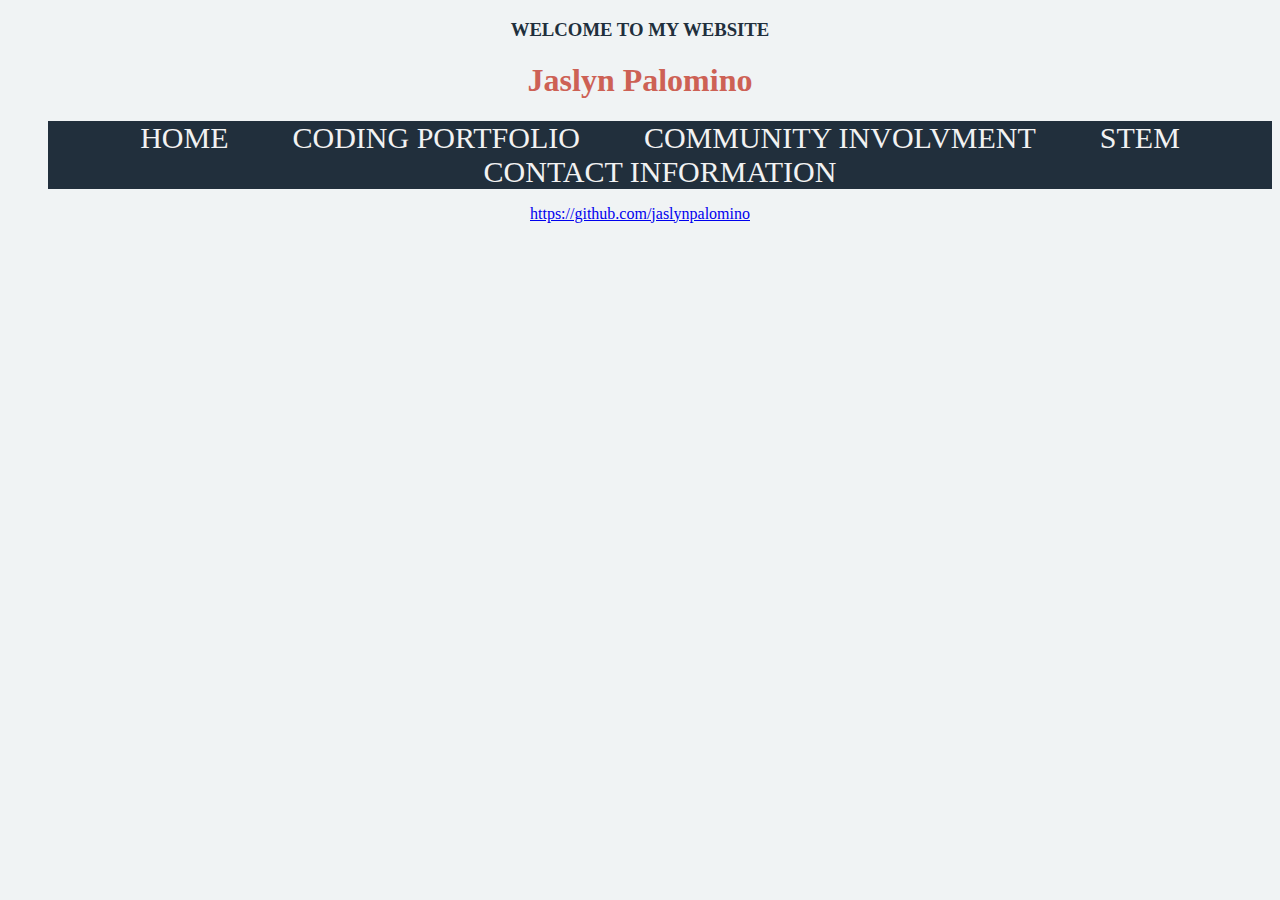
<file: codingportfolio.html>
<!DOCTYPE html>
<title> Jaslyn Palomino's Website </title>

<center>
<h3 style="color: #212F3C;"> WELCOME TO MY WEBSITE <h3>
<h1 style="color:#CD6155;"> Jaslyn Palomino </h1>

<body style="background-color:#F0F3F4">
</body>

	<link rel="stylesheet" type="text/css" href="mystyle.css">
<head>

	<ul><center><div class="topnav">


  <a href="index.html">HOME</a>
  <a href="codingportfolio.html">CODING PORTFOLIO</a>
  <a href="communityinvolvment.html">COMMUNITY INVOLVMENT</a>
  <a href="robotics.html">STEM</a>
  <a href="contact.html">CONTACT INFORMATION</a>

</div>
	</center></ul> 

</head>

<body><center>
	<a href="url">https://github.com/jaslynpalomino</a>
</body></center>

</html>
</file>
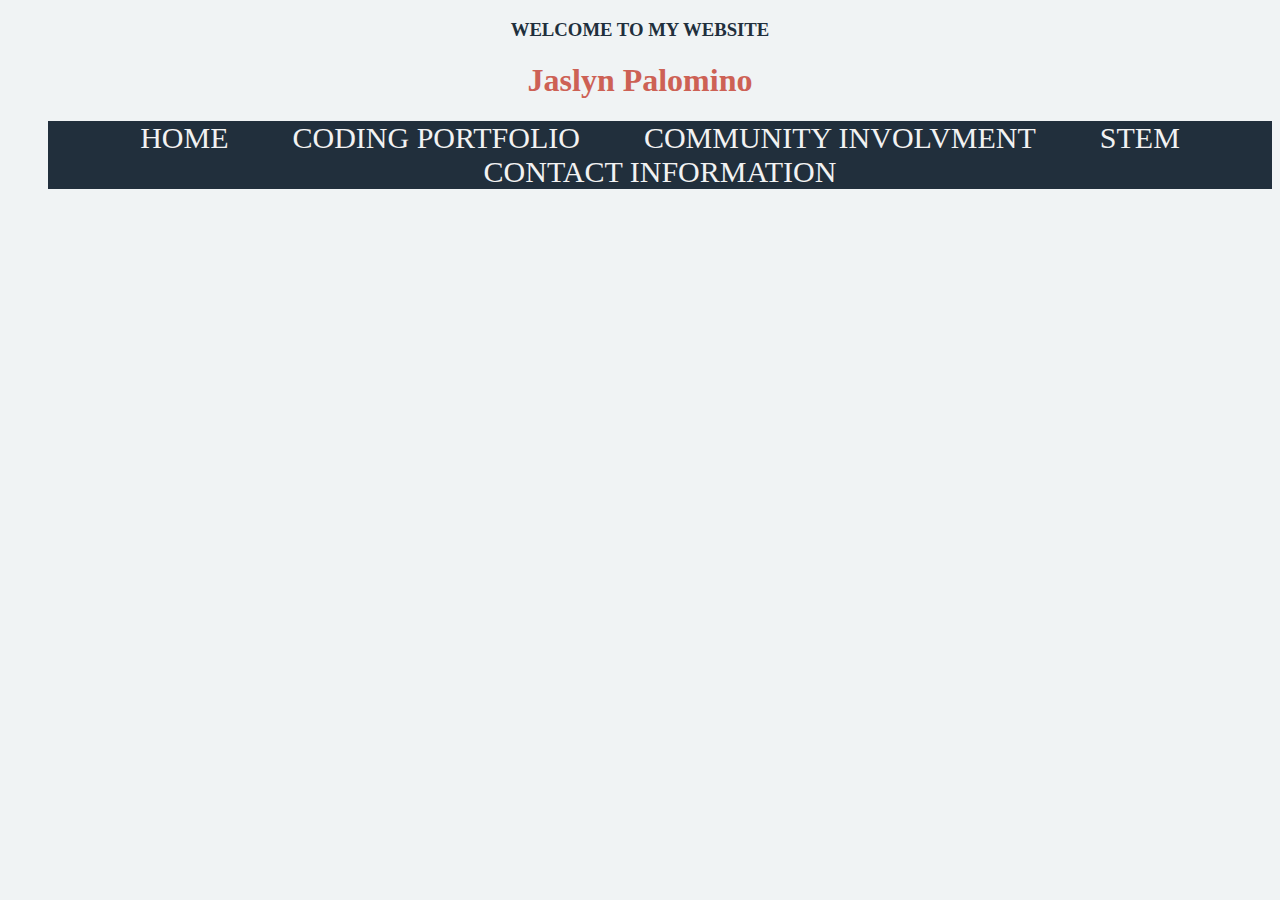
<file: contact.html>
<!DOCTYPE html>
<title> Jaslyn Palomino's Website </title>

<center>
<h3 style="color: #212F3C;"> WELCOME TO MY WEBSITE <h3>
<h1 style="color:#CD6155;"> Jaslyn Palomino </h1>

<body style="background-color:#F0F3F4">
</body>

	<link rel="stylesheet" type="text/css" href="mystyle.css">
<head>

	<ul><center><div class="topnav">


  <a href="index.html">HOME</a>
  <a href="codingportfolio.html">CODING PORTFOLIO</a>
  <a href="communityinvolvment.html">COMMUNITY INVOLVMENT</a>
  <a href="robotics.html">STEM</a>
  <a href="contact.html">CONTACT INFORMATION</a>

</div>
	</center></ul> 


</head>
</html>
</file>
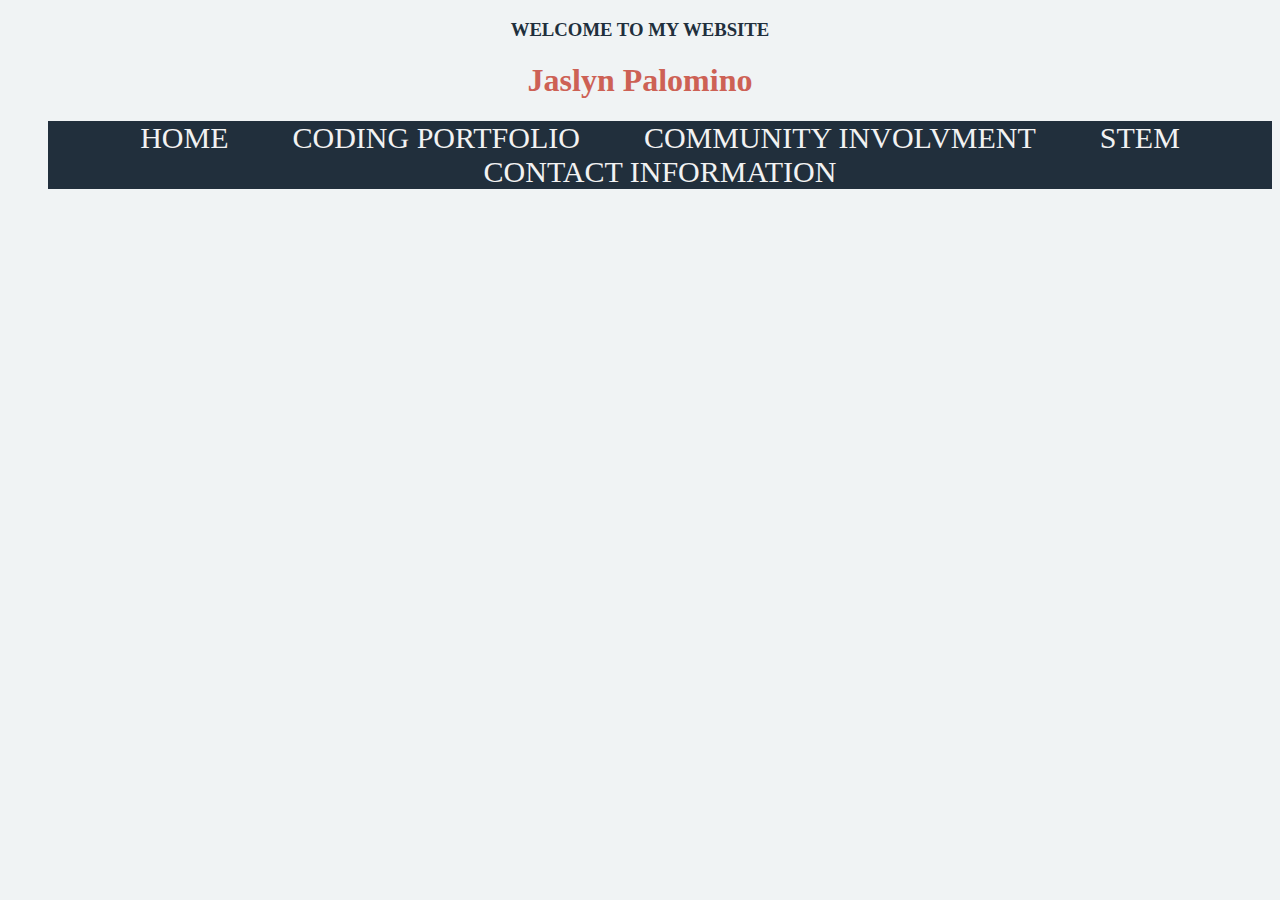
<file: robotics.html>
<!DOCTYPE html>
<title> Jaslyn Palomino's Website </title>

<center>
<h3 style="color: #212F3C;"> WELCOME TO MY WEBSITE <h3>
<h1 style="color:#CD6155;"> Jaslyn Palomino </h1>

<body style ="background-color:#F0F3F4">
</body>

	<link rel="stylesheet" type="text/css" href="mystyle.css">
<head>

	<ul><center><div class="topnav">


  <a href="index.html">HOME</a>
  <a href="codingportfolio.html">CODING PORTFOLIO</a>
  <a href="communityinvolvment.html">COMMUNITY INVOLVMENT</a>
  <a href="robotics.html">STEM</a>
  <a href="contact.html">CONTACT INFORMATION</a>

</div>

</head>

<body>
</body>

</html>
</file>
<file: mystyle.css>
.topnav {
    background-color:#212F3C;
    overflow: hidden;
}
/* Style the links inside the navigation bar */
.topnav a {
    float: center;
    color: #f2f2f2;
    text-align: center;
    padding: 30px 30px;
    text-decoration: none;
    font-size: 30px;
}
/* Change the color of links on hover */
.topnav a:hover {
    background-color: #ddd;
    color: black;
}
/* Add a color to the active/current link */
.topnav a.active {
    background-color: #4CAF50;
    color: white;
}
</file>
